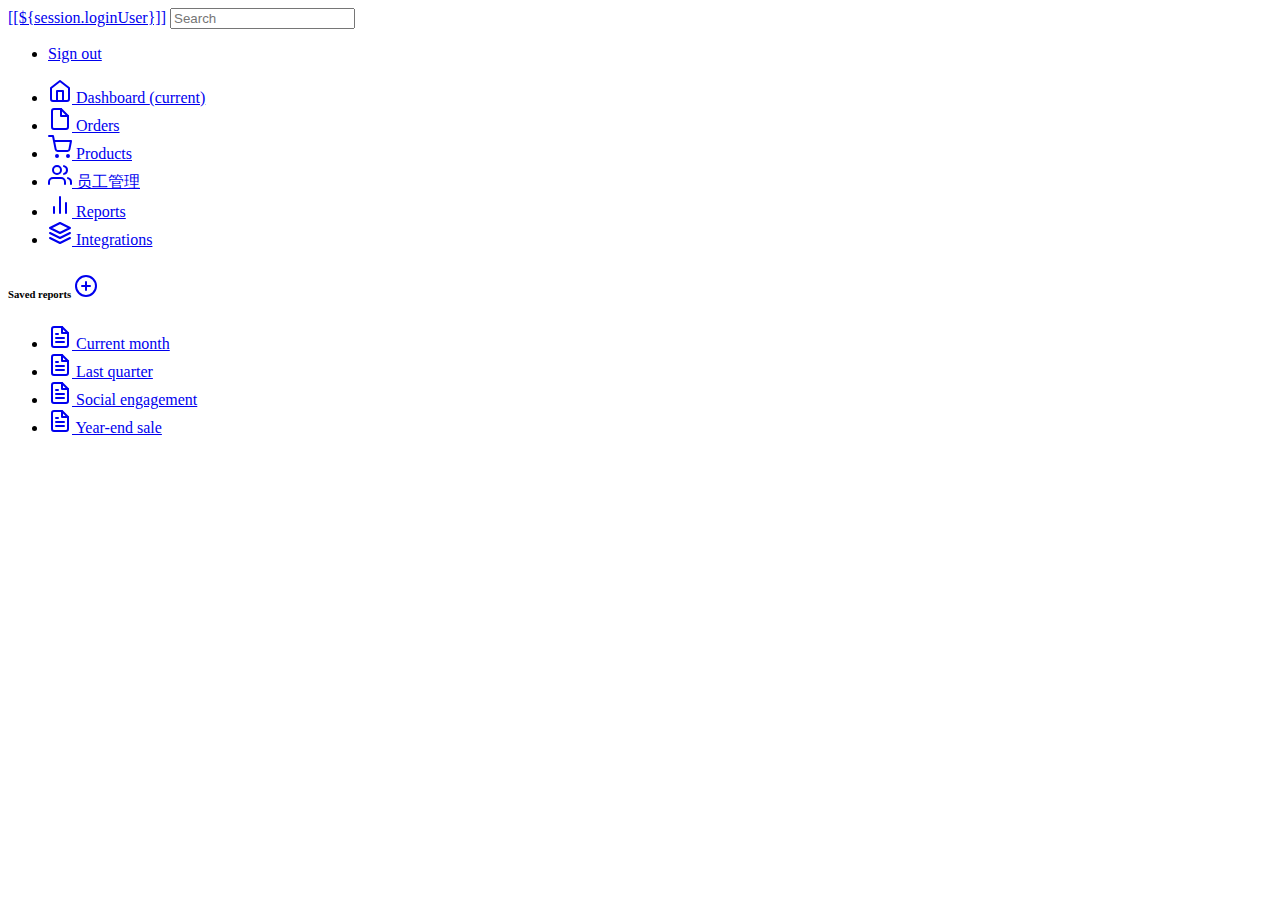
<file: src/main/resources/templates/commons/bar.html>
<!DOCTYPE html>
<html lang="en" xmlns:th="http://www.thymeleaf.org">
<head>
    <meta charset="UTF-8">
    <title>Title</title>
</head>
<body>
<!--topbar-->
<nav class="navbar navbar-dark sticky-top bg-dark flex-md-nowrap p-0" th:fragment="topbar">
    <a class="navbar-brand col-sm-3 col-md-2 mr-0" href="http://getbootstrap.com/docs/4.0/examples/dashboard/#">[[${session.loginUser}]]</a>
    <input class="form-control form-control-dark w-100" type="text" placeholder="Search" aria-label="Search">
    <ul class="navbar-nav px-3">
        <li class="nav-item text-nowrap">
            <a class="nav-link" href="http://getbootstrap.com/docs/4.0/examples/dashboard/#">Sign out</a>
        </li>
    </ul>
</nav>

<!--sidebar-->
<nav class="col-md-2 d-none d-md-block bg-light sidebar" id="sidebar">
    <div class="sidebar-sticky">
        <ul class="nav flex-column">
            <li class="nav-item">
                <a class="nav-link active"
                   th:class="${activeUri=='main.html'?'nav-link active':'nav-link'}"
                   href="#" th:href="@{/main.html}">
                    <svg xmlns="http://www.w3.org/2000/svg" width="24" height="24" viewBox="0 0 24 24" fill="none" stroke="currentColor" stroke-width="2" stroke-linecap="round" stroke-linejoin="round" class="feather feather-home">
                        <path d="M3 9l9-7 9 7v11a2 2 0 0 1-2 2H5a2 2 0 0 1-2-2z"></path>
                        <polyline points="9 22 9 12 15 12 15 22"></polyline>
                    </svg>
                    Dashboard <span class="sr-only">(current)</span>
                </a>
            </li>
            <li class="nav-item">
                <a class="nav-link"
                   href="http://getbootstrap.com/docs/4.0/examples/dashboard/#">
                    <svg xmlns="http://www.w3.org/2000/svg" width="24" height="24" viewBox="0 0 24 24" fill="none" stroke="currentColor" stroke-width="2" stroke-linecap="round" stroke-linejoin="round" class="feather feather-file">
                        <path d="M13 2H6a2 2 0 0 0-2 2v16a2 2 0 0 0 2 2h12a2 2 0 0 0 2-2V9z"></path>
                        <polyline points="13 2 13 9 20 9"></polyline>
                    </svg>
                    Orders
                </a>
            </li>
            <li class="nav-item">
                <a class="nav-link" href="http://getbootstrap.com/docs/4.0/examples/dashboard/#">
                    <svg xmlns="http://www.w3.org/2000/svg" width="24" height="24" viewBox="0 0 24 24" fill="none" stroke="currentColor" stroke-width="2" stroke-linecap="round" stroke-linejoin="round" class="feather feather-shopping-cart">
                        <circle cx="9" cy="21" r="1"></circle>
                        <circle cx="20" cy="21" r="1"></circle>
                        <path d="M1 1h4l2.68 13.39a2 2 0 0 0 2 1.61h9.72a2 2 0 0 0 2-1.61L23 6H6"></path>
                    </svg>
                    Products
                </a>
            </li>
            <li class="nav-item">
                <a class="nav-link active" href="#" th:href="@{/emps}"
                th:class="${activeUri=='emps'?'nav-link active':'nav-link'}">
                    <svg xmlns="http://www.w3.org/2000/svg" width="24" height="24" viewBox="0 0 24 24" fill="none" stroke="currentColor" stroke-width="2" stroke-linecap="round" stroke-linejoin="round" class="feather feather-users">
                        <path d="M17 21v-2a4 4 0 0 0-4-4H5a4 4 0 0 0-4 4v2"></path>
                        <circle cx="9" cy="7" r="4"></circle>
                        <path d="M23 21v-2a4 4 0 0 0-3-3.87"></path>
                        <path d="M16 3.13a4 4 0 0 1 0 7.75"></path>
                    </svg>
                    员工管理
                </a>
            </li>
            <li class="nav-item">
                <a class="nav-link" href="http://getbootstrap.com/docs/4.0/examples/dashboard/#">
                    <svg xmlns="http://www.w3.org/2000/svg" width="24" height="24" viewBox="0 0 24 24" fill="none" stroke="currentColor" stroke-width="2" stroke-linecap="round" stroke-linejoin="round" class="feather feather-bar-chart-2">
                        <line x1="18" y1="20" x2="18" y2="10"></line>
                        <line x1="12" y1="20" x2="12" y2="4"></line>
                        <line x1="6" y1="20" x2="6" y2="14"></line>
                    </svg>
                    Reports
                </a>
            </li>
            <li class="nav-item">
                <a class="nav-link" href="http://getbootstrap.com/docs/4.0/examples/dashboard/#">
                    <svg xmlns="http://www.w3.org/2000/svg" width="24" height="24" viewBox="0 0 24 24" fill="none" stroke="currentColor" stroke-width="2" stroke-linecap="round" stroke-linejoin="round" class="feather feather-layers">
                        <polygon points="12 2 2 7 12 12 22 7 12 2"></polygon>
                        <polyline points="2 17 12 22 22 17"></polyline>
                        <polyline points="2 12 12 17 22 12"></polyline>
                    </svg>
                    Integrations
                </a>
            </li>
        </ul>

        <h6 class="sidebar-heading d-flex justify-content-between align-items-center px-3 mt-4 mb-1 text-muted">
            <span>Saved reports</span>
            <a class="d-flex align-items-center text-muted" href="http://getbootstrap.com/docs/4.0/examples/dashboard/#">
                <svg xmlns="http://www.w3.org/2000/svg" width="24" height="24" viewBox="0 0 24 24" fill="none" stroke="currentColor" stroke-width="2" stroke-linecap="round" stroke-linejoin="round" class="feather feather-plus-circle"><circle cx="12" cy="12" r="10"></circle><line x1="12" y1="8" x2="12" y2="16"></line><line x1="8" y1="12" x2="16" y2="12"></line></svg>
            </a>
        </h6>
        <ul class="nav flex-column mb-2">
            <li class="nav-item">
                <a class="nav-link" href="http://getbootstrap.com/docs/4.0/examples/dashboard/#">
                    <svg xmlns="http://www.w3.org/2000/svg" width="24" height="24" viewBox="0 0 24 24" fill="none" stroke="currentColor" stroke-width="2" stroke-linecap="round" stroke-linejoin="round" class="feather feather-file-text">
                        <path d="M14 2H6a2 2 0 0 0-2 2v16a2 2 0 0 0 2 2h12a2 2 0 0 0 2-2V8z"></path>
                        <polyline points="14 2 14 8 20 8"></polyline>
                        <line x1="16" y1="13" x2="8" y2="13"></line>
                        <line x1="16" y1="17" x2="8" y2="17"></line>
                        <polyline points="10 9 9 9 8 9"></polyline>
                    </svg>
                    Current month
                </a>
            </li>
            <li class="nav-item">
                <a class="nav-link" href="http://getbootstrap.com/docs/4.0/examples/dashboard/#">
                    <svg xmlns="http://www.w3.org/2000/svg" width="24" height="24" viewBox="0 0 24 24" fill="none" stroke="currentColor" stroke-width="2" stroke-linecap="round" stroke-linejoin="round" class="feather feather-file-text">
                        <path d="M14 2H6a2 2 0 0 0-2 2v16a2 2 0 0 0 2 2h12a2 2 0 0 0 2-2V8z"></path>
                        <polyline points="14 2 14 8 20 8"></polyline>
                        <line x1="16" y1="13" x2="8" y2="13"></line>
                        <line x1="16" y1="17" x2="8" y2="17"></line>
                        <polyline points="10 9 9 9 8 9"></polyline>
                    </svg>
                    Last quarter
                </a>
            </li>
            <li class="nav-item">
                <a class="nav-link" href="http://getbootstrap.com/docs/4.0/examples/dashboard/#">
                    <svg xmlns="http://www.w3.org/2000/svg" width="24" height="24" viewBox="0 0 24 24" fill="none" stroke="currentColor" stroke-width="2" stroke-linecap="round" stroke-linejoin="round" class="feather feather-file-text">
                        <path d="M14 2H6a2 2 0 0 0-2 2v16a2 2 0 0 0 2 2h12a2 2 0 0 0 2-2V8z"></path>
                        <polyline points="14 2 14 8 20 8"></polyline>
                        <line x1="16" y1="13" x2="8" y2="13"></line>
                        <line x1="16" y1="17" x2="8" y2="17"></line>
                        <polyline points="10 9 9 9 8 9"></polyline>
                    </svg>
                    Social engagement
                </a>
            </li>
            <li class="nav-item">
                <a class="nav-link" href="http://getbootstrap.com/docs/4.0/examples/dashboard/#">
                    <svg xmlns="http://www.w3.org/2000/svg" width="24" height="24" viewBox="0 0 24 24" fill="none" stroke="currentColor" stroke-width="2" stroke-linecap="round" stroke-linejoin="round" class="feather feather-file-text">
                        <path d="M14 2H6a2 2 0 0 0-2 2v16a2 2 0 0 0 2 2h12a2 2 0 0 0 2-2V8z"></path>
                        <polyline points="14 2 14 8 20 8"></polyline>
                        <line x1="16" y1="13" x2="8" y2="13"></line>
                        <line x1="16" y1="17" x2="8" y2="17"></line>
                        <polyline points="10 9 9 9 8 9"></polyline>
                    </svg>
                    Year-end sale
                </a>
            </li>
        </ul>
    </div>
</nav>

</body>
</html>
</file>
